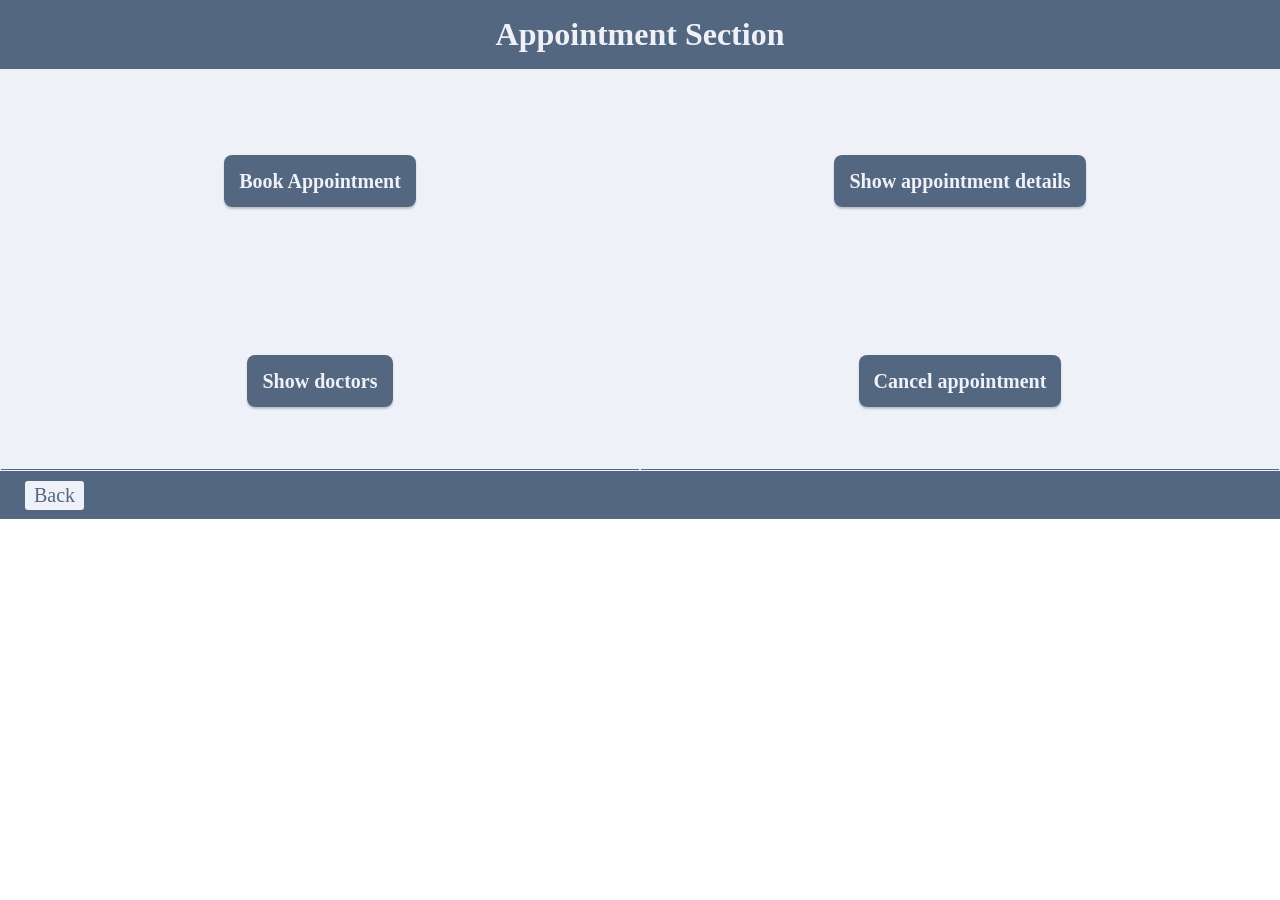
<file: HCMS/Appointment/appointment.html>
<!DOCTYPE html>
<html>
<head>
	<title>Appointment Section</title>
	<link rel="stylesheet" type="text/css" href="../css/appointment-style.css">		

</head>
<body>
	<header>
		<h1>Appointment Section</h1>
	</header>

	<div class="wrapper">
		<div class="row">
			<div class="col"><a class="forward" href='book_appointment.html'>Book Appointment</a></div>
			<div class="col"><a class="forward" href='show_appointments.py'>Show appointment details</a></div>
		</div>
		<div class="row">
			<div class="col"><a class="forward" href='show_doctors.py'>Show doctors</a></div>			
			<div class="col"><a class="forward" href='cancel_appointment.html'>Cancel appointment</a></div>
		</div>
	</div>

	<div class="tailer"><a class="back" href='../index.html'>Back</a></div>


</body>
</html>
</file>
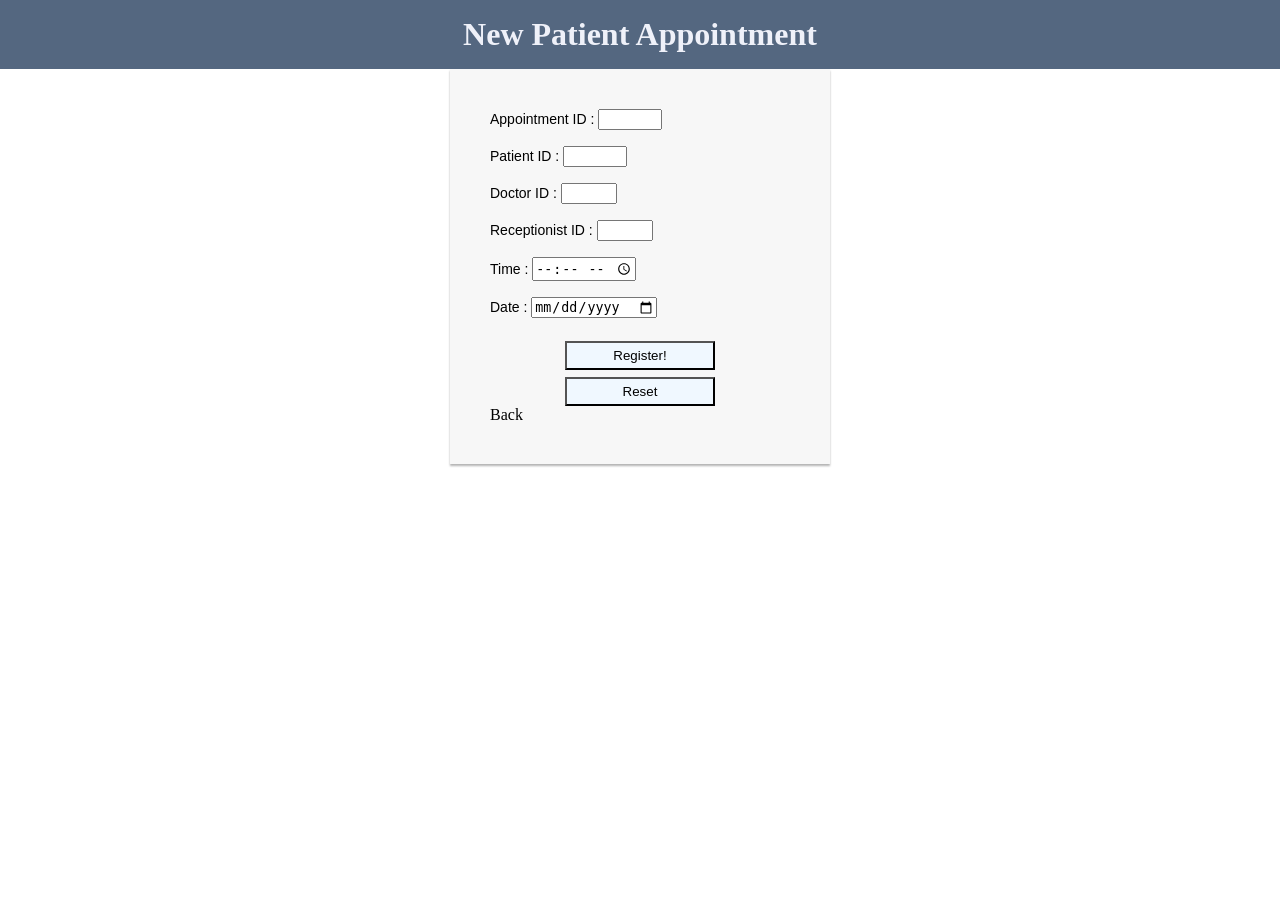
<file: HCMS/Appointment/book_appointment.html>
<!DOCTYPE html>
<html>
<head>
	<title>Book Appointment</title>
	<link rel="stylesheet" type="text/css" href="../css/insert-data-style.css">

</head>
<body>
	<header>
		<h1>New Patient Appointment</h1>
	</header>

	<div class="form-wrapper">
		<form method="post" action="insert_appointment.py">
			<div class="element">Appointment ID : <input type="number" name="appointment_id" min = "3301" max = "3399"></div><br>
			<div class="element">Patient ID : <input type="number" name="pat_id" min = "1101" max = "1199" ></div><br>
			<div class="element">Doctor ID : <input type="number" name="doc_id" min = "101" max = "999"></div><br>
			<div class="element">Receptionist ID : <input type="number" name="rec_id" min = "101" max = "999"></div><br>
			<div class="element">Time : <input type="time" name="Time" min = "08:00" max = "21:00"></div><br>
			<div class="element">Date : <input type="date" name="Date"></div><br>
			<input type="submit" value="Register!">
			<input type="reset">

		</form>
		<a href="./appointment.html">Back</a>
	</div>


</body>
</html>
</file>
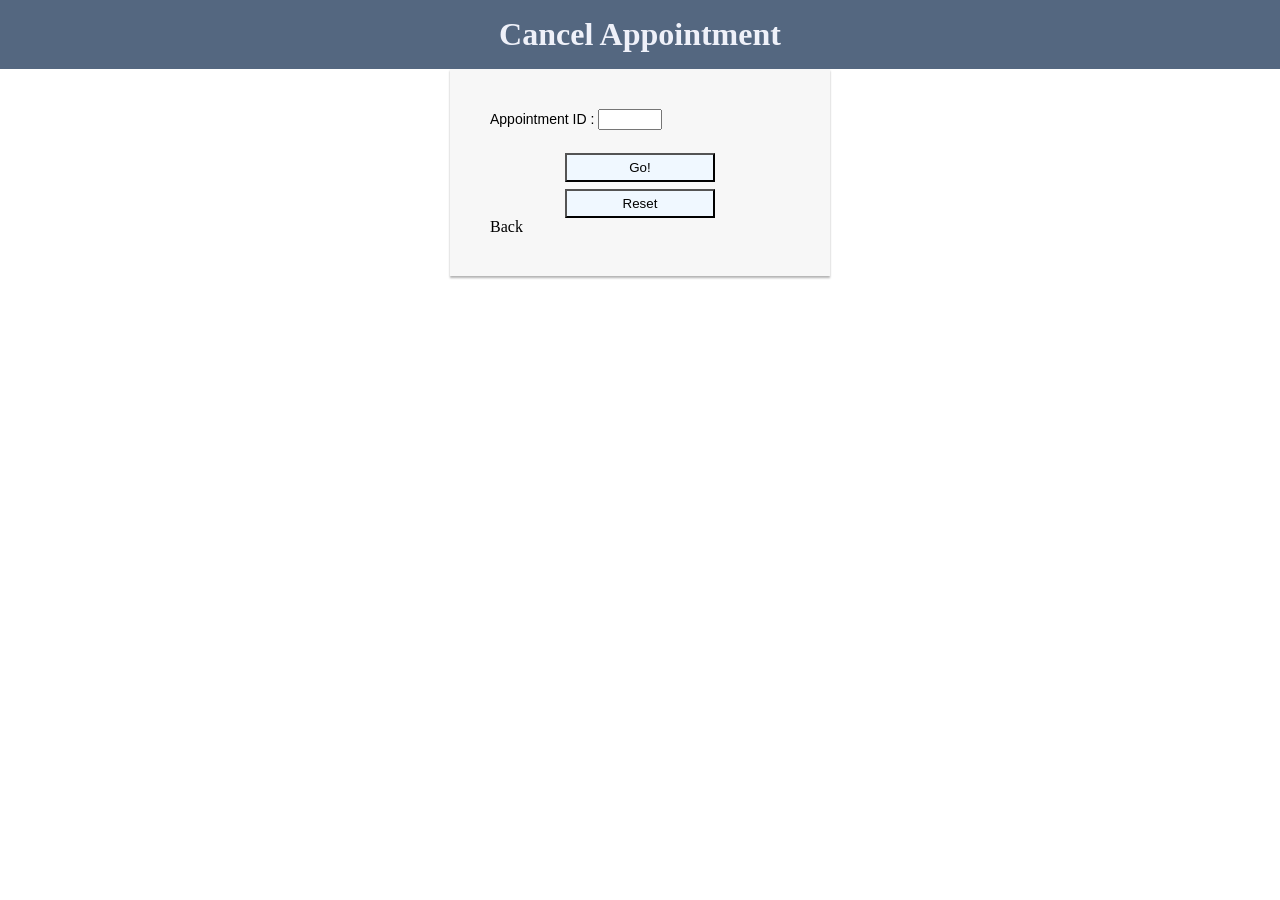
<file: HCMS/Appointment/cancel_appointment.html>
<!DOCTYPE html>
<html>
<head>
	<title>Appointment Cancellation</title>
		<link rel="stylesheet" type="text/css" href="../css/insert-data-style.css">

</head>
<body>

	<header>
		<h1>Cancel Appointment</h1>
	</header>

	<div class="form-wrapper">
		<form method="post" action="cancel_appointment.py">
			<div class="element">Appointment ID : <input type="number" name="appointment_id" min = "3300" max = "3399"></div><br>
			<input type="submit" value="Go!">
			<input type="reset">

		</form>
		<a href="./appointment.html">Back</a>
	</div>

</body>
</html>
</file>
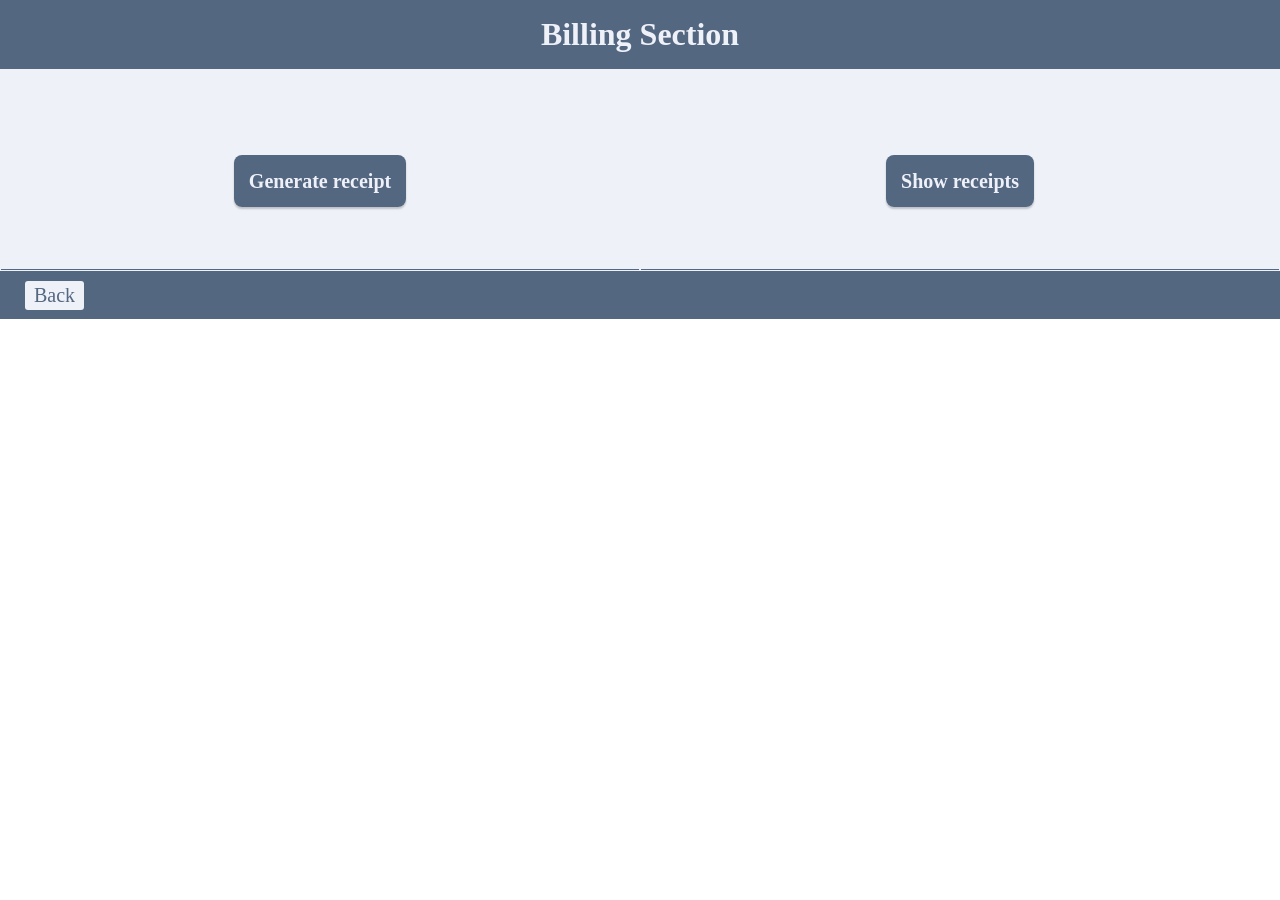
<file: HCMS/Billing/billing.html>
<!DOCTYPE html>
<html>
<head>
	<title>Billing Section</title>
	<link rel="stylesheet" type="text/css" href="../css/billing-style.css">		

</head>
<body>

	<header>
		<h1>Billing Section</h1>
	</header>

	<div class="wrapper">
		<div class="row">
			<div class="col"><a class="forward" href='generate_receipt.html'>Generate receipt</a></div>
			<div class="col"><a class="forward" href='show_receipts.py'>Show receipts</a></div>
		</div>
	</div>

	<div class="tailer"><a class="back" href='../index.html'>Back</a></div>

</body>
</html>
</file>
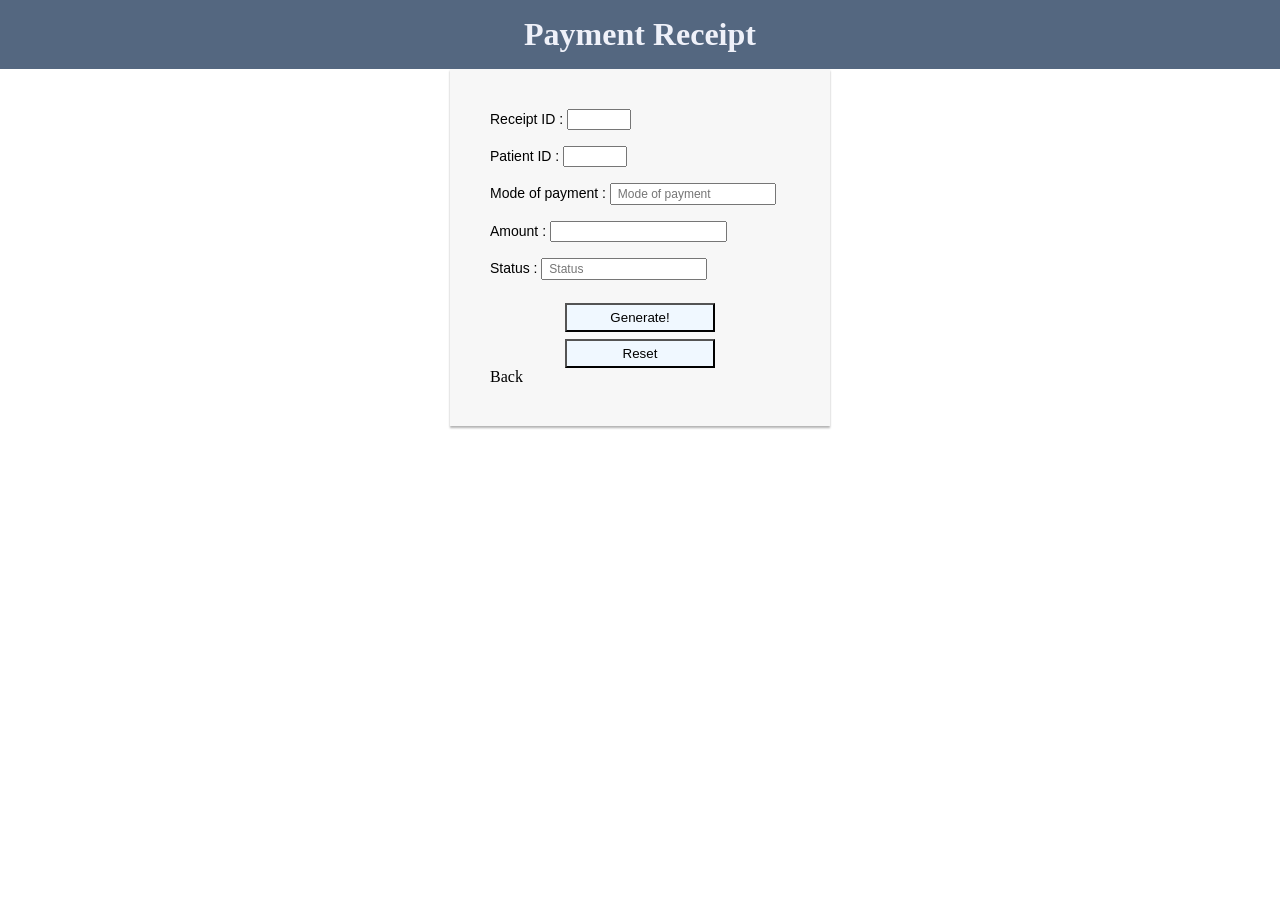
<file: HCMS/Billing/generate_receipt.html>
<!DOCTYPE html>
<html>
<head>
	<title>Generate Receipt</title>
	<link rel="stylesheet" type="text/css" href="../css/insert-data-style.css">

</head>
<body>
	<header>
		<h1>Payment Receipt</h1>
	</header>

	<div class="form-wrapper">
		<form method="post" action="generate_receipt.py">
			<div class="element">Receipt ID : <input type="number" name="receipt_id" min = "4401" max = "4499"></div><br>
			<div class="element">Patient ID : <input type="number" name="pat_id" min = "1101" max = "1199"></div><br>
			<div class="element">Mode of payment :
			<!--<select>
  				<option value="Cash">Cash</option>
  				<option value="Debit Card">Debit Card</option>
 				<option value="Credit Card">Credit Card</option>
			</select>-->
			<input type="text" name="Mode_of_payment" placeholder="Mode of payment" pattern = "[a-zA-Z]+"></div><br>
			<div class="element">Amount : <input type="number" name="Amount" min = "0"></div><br>
			<div class="element">Status : <input type="text" name="Status" placeholder="Status" pattern = "[a-zA-Z]+"></div><br>
			<input type="submit" value="Generate!">
			<input type="reset">

		</form>
		<a href="./billing.html">Back</a>
	</div>
</body>
</html>
</file>
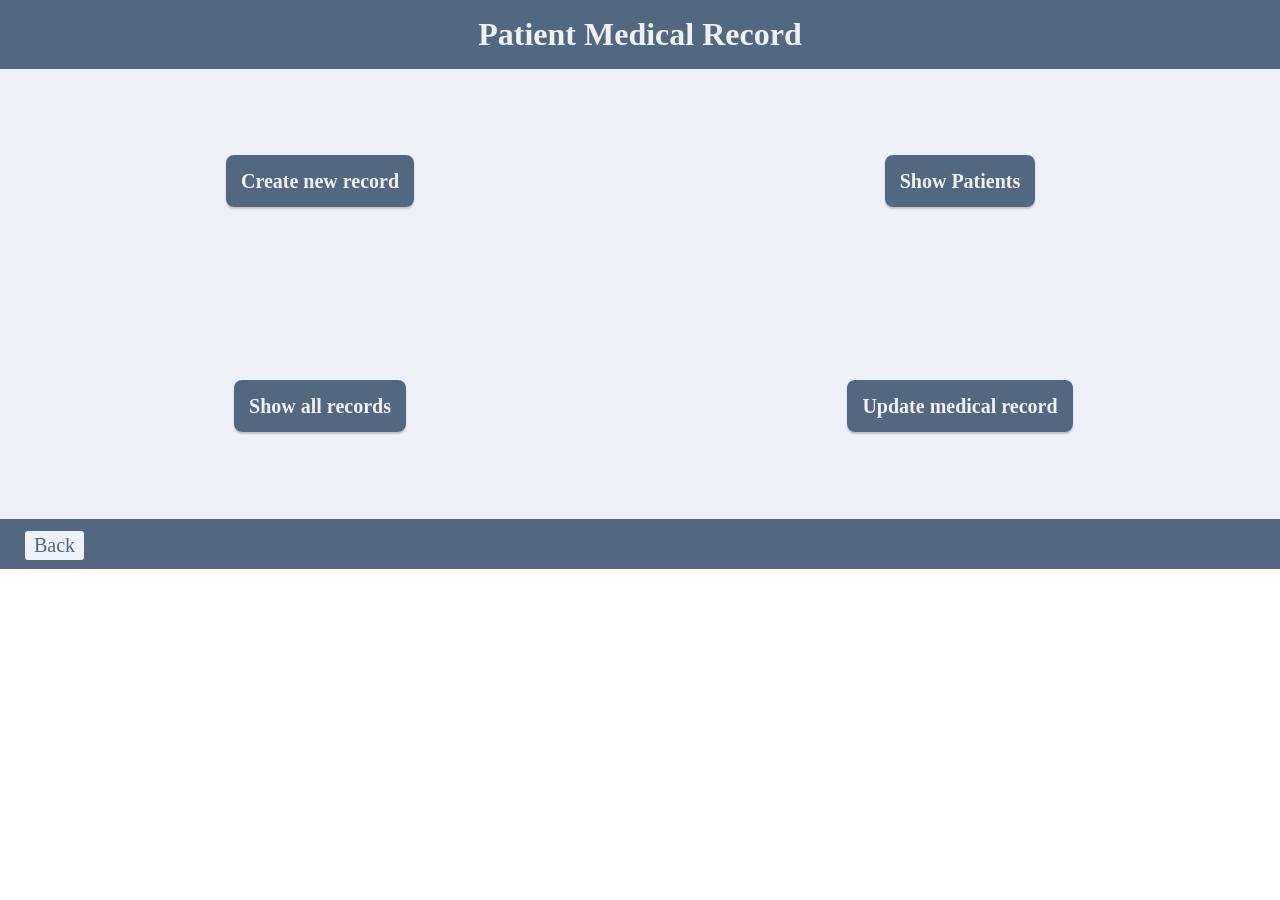
<file: HCMS/Medical_record/medical_record.html>
<!DOCTYPE html>
<html>
<head>
	<title>Patient Medical Record</title>
	<link rel="stylesheet" type="text/css" href="../css/medical-record-style.css">

</head>
<body>
	<header>
		<h1>Patient Medical Record</h1>
	</header>

	<div class="wrapper">
		<div class="row">
			<div class="col"><a class="forward" href='new_record.html'>Create new record</a></div>
			<div class="col"><a class="forward" href='show_patients.py'>Show Patients</a></div>
		</div>

		<div class="row">
			<div class="col"><a class="forward" href='show_records.py'>Show all records</a></div>
			<div class="col"><a class="forward" href='update_record_check.html'>Update medical record</a></div>
		</div>
	

		<div class="tailer"><a class="back" href='../index.html'>Back</a></div>
	</div>

</body>
</html>
</file>
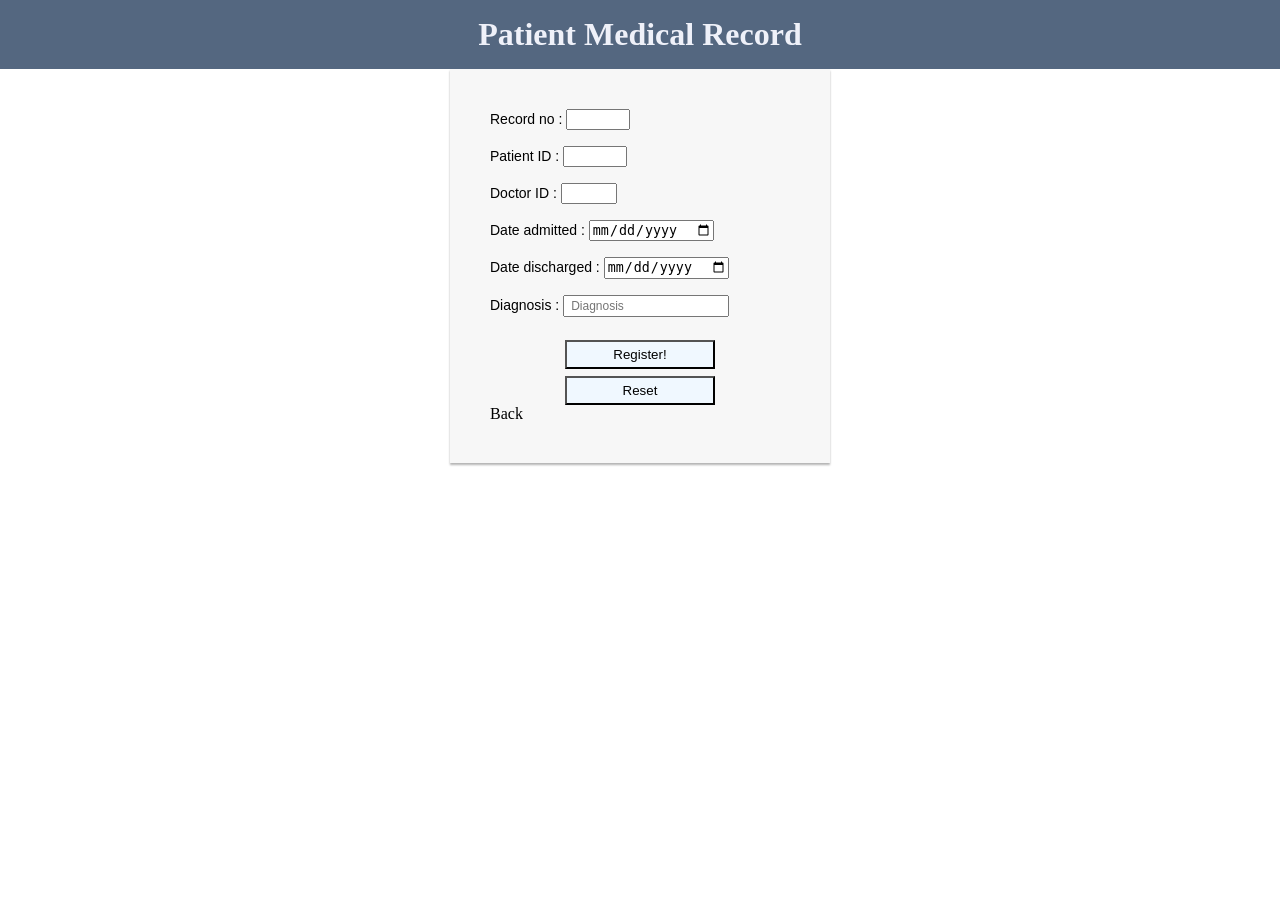
<file: HCMS/Medical_record/new_record.html>
<!DOCTYPE html>
<html>
<head>
	<title>New Patient Record</title>
	<link rel="stylesheet" type="text/css" href="../css/insert-data-style.css">

</head>
<body>
	<header>
		<h1>Patient Medical Record</h1>
	</header>

	<div class="form-wrapper">
		<form method="post" action="insert_record.py">
			<div class="element">Record no : <input type="number" name="record_no" min = "2200" max = "2299"></div><br>
			<div class="element">Patient ID : <input type="number" name="pat_id" min = "1100" max = "1199"></div><br>
			<div class="element">Doctor ID : <input type="number" name="doc_id" min = "100" max = "999"></div><br>
			<div class="element">Date admitted : <input type="date" name="admission_date"></div><br>
			<div class="element">Date discharged : <input type="date" name="discharge_date"></div><br>
			<div class="element">Diagnosis : <input type="text" name="diagnosis" placeholder="Diagnosis"></div><br>
			<input type="submit" value="Register!">
			<input type="reset">

		</form>
		<a href="./medical_record.html">Back</a>
	</div>


</body>
</html>
</file>
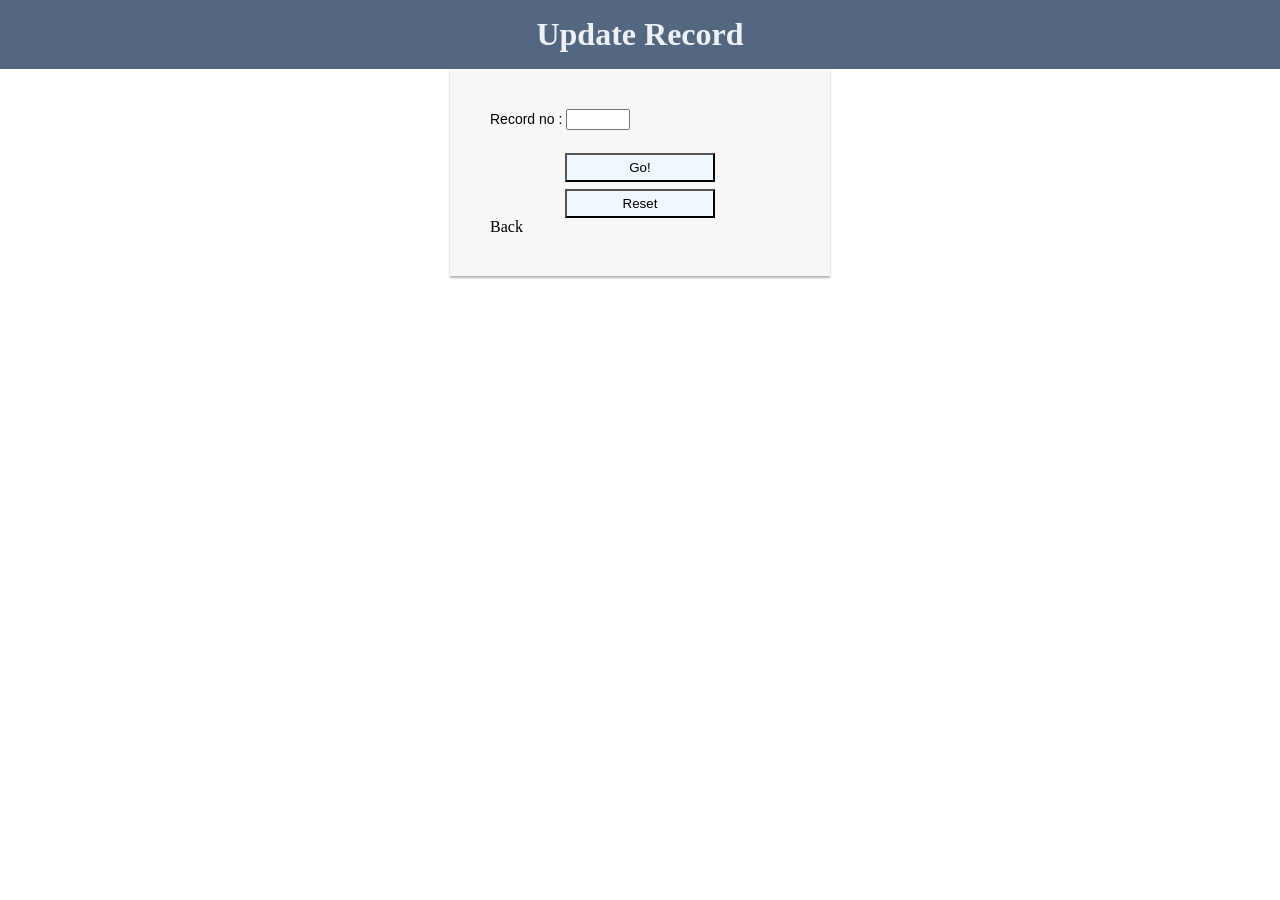
<file: HCMS/Medical_record/update_record_check.html>
<!DOCTYPE html>
<html>
<head>
	<title>Medical record Updation</title>
	<link rel="stylesheet" type="text/css" href="../css/insert-data-style.css">

</head>
<body>

	<header>
		<h1>Update Record</h1>
	</header>

	<div class="form-wrapper">
		<form method="post" action="update_record_check.py">
			<div class="element">Record no : <input type="number" name="record_no" min = "2200" max = "2299"></div><br>
			<input type="submit" value="Go!">
			<input type="reset">

		</form>
		<a href="./medical_record.html">Back</a>
	</div>


</body>
</html>
</file>
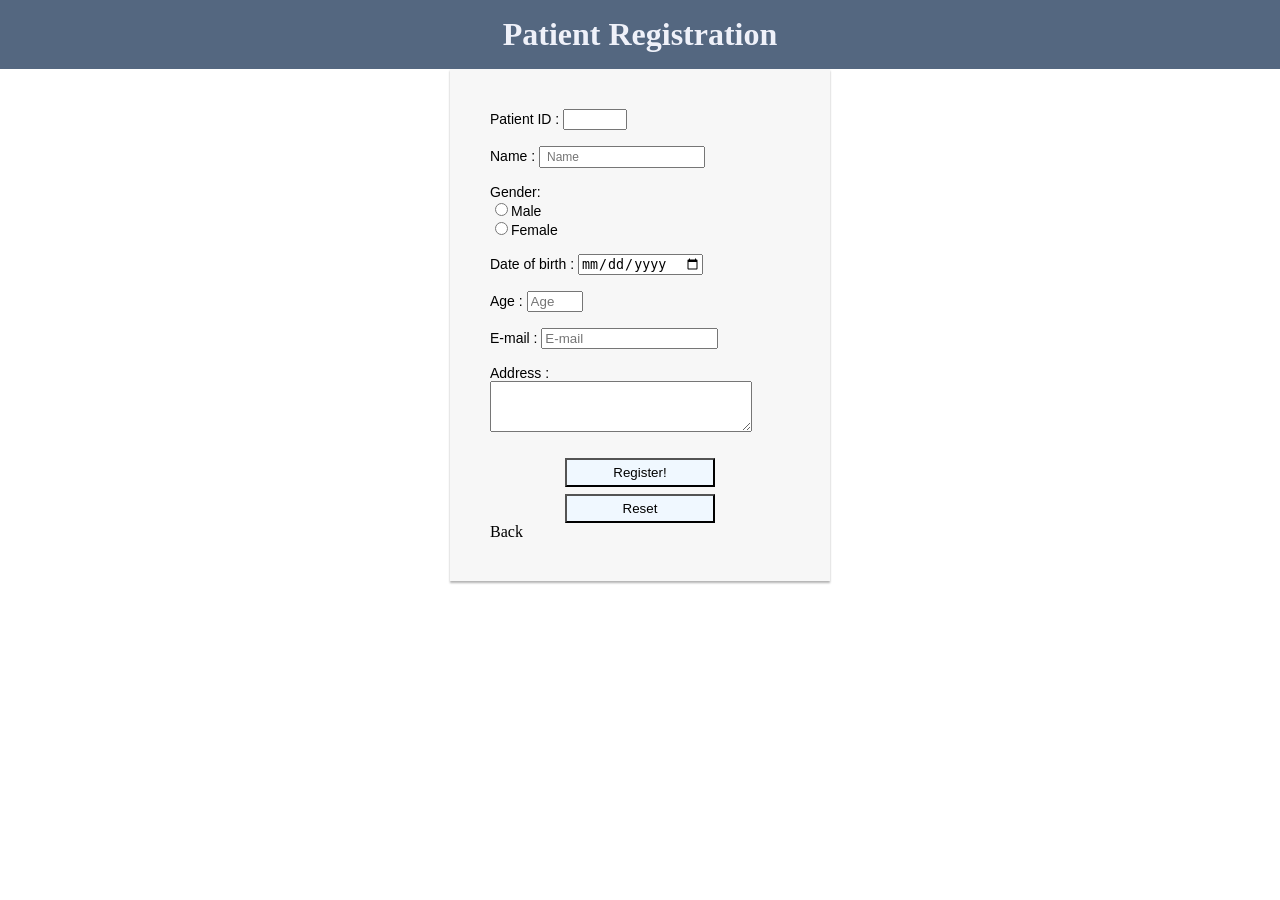
<file: HCMS/Patient_registration/patient_registration.html>
<!DOCTYPE html>
<html>
<head>
	<title>Patient Registration</title>
	<link rel="stylesheet" type="text/css" href="../css/insert-data-style.css">
</head>
<body>
	<header>
		<h1>Patient Registration</h1>
	</header>

	<div class="form-wrapper">
		<form method="post" action="insert_patient.py">
			<div class="element">Patient ID : <input type="number" name="pat_id"  min = "1100" max = "1199"></div><br>
			<div class="element">Name : <input type="text" name="name" placeholder="Name" pattern = "[a-zA-Z]+"></div><br>
			<div class="element">Gender:<br>
			<input type="radio" name="gender" value="Male">Male<br>
			<input type="radio" name="gender" value="Female">Female</div><br>
			<div class="element">Date of birth : <input type="date" name="DOB"></div><br>
			<div class="element">Age : <input type="number" name="age" placeholder="Age" min = "1" max = "100"></div><br>
			<div class="element">E-mail : <input type="email" name="email" placeholder="E-mail"></div><br>
			<div class="element">Address :<br><textarea name="address" cols="30" rows="3"></textarea></div><br>

			<input type="submit" value="Register!">
			<input type="reset">
		</form>
	<div class="tailer">
		<a href="../index.html">Back</a>
	</div>
	</div>
</body>
</html>
</file>
<file: HCMS/css/appointment-style.css>
body {
	margin: 0px;
}

h1{
	background-color: #546780;
    text-align: center;
    color: #eff1f9;
    margin: 0;
    padding: 16px;
}

.row {
    display: flex;
    background-color: #eff1f9;
    height: 200px;
    text-align: center;
}

.col {

    flex: 50%;
    display: inline-block;
    padding: 100px;
    border: 0.5px solid #eff1f9;
}

.forward {
	font-size: 20px;
    font-weight: bold;
    text-decoration: none;
    color: #eff1f9;
    font-family: serif;
    background-color: #546780;
    padding: 15px;
    box-shadow: 0 2px 2px 0 rgba(0,0,0,0.2);
    border-radius: 8px;

}

.tailer {
	background-color: #546780;
    height: 50px;
    /*text-align: center;*/
        padding-left: 25px;			
}


.back {
    background-color: #eff1f9;
    padding: 3px 9px;
    font-size: 20px;
    text-decoration: none;
    font-family: serif;
    margin-top: 12px;
    display: inline-block;
    border-radius: 3px;
    color: #546780;
}
</file>
<file: HCMS/css/insert-data-style.css>
body {
	margin:0px;
}

h1{
    background-color: #546780;
    text-align: center;
    color: #eff1f9;
    margin: 0;
    padding: 16px;
    
}

.form-wrapper{
  padding: 40px;
  width: 300px;
  background-color: #F7F7F7;
  margin: 0 auto 10px;
  box-shadow: 0px 2px 2px rgba(0, 0, 0, 0.3);
}

.form-wrapper form {
    font-family: sans-serif;
    font-size: 14px;
}

.form-wrapper input[type=submit],input[type=reset] {
  width: 50%;
  display: block;
  margin-bottom: 6px;
  padding: 5px;
  margin: auto;
  margin-top: 7px;
  background-color: aliceblue;
}



.form-wrapper input[type=text]{
    font-size: 12px;
    padding: 2px 6px;
}

a {
    font-size: 16px;
    text-decoration: none;
    color: black;
}
</file>
<file: HCMS/css/billing-style.css>
body {
	margin: 0px;
}

h1{
	background-color: #546780;
    text-align: center;
    color: #eff1f9;
    margin: 0;
    padding: 16px;
}

.row {
    display: flex;
    background-color: #eff1f9;
    height: 200px;
    text-align: center;
}

.col {

    flex: 50%;
    display: inline-block;
    padding: 100px;
    border: 0.5px solid #eff1f9;
}

.forward {
	font-size: 20px;
    font-weight: bold;
    text-decoration: none;
    color: #eff1f9;
    font-family: serif;
    background-color: #546780;
    padding: 15px;
    box-shadow: 0 2px 2px 0 rgba(0,0,0,0.2);
    border-radius: 8px;

}

.tailer {
	background-color: #546780;
    height: 50px;
    /*text-align: center;*/
    padding-left: 25px;			
}


.back {
    background-color: #eff1f9;
    padding: 3px 9px;
    font-size: 20px;
    text-decoration: none;
    font-family: serif;
    margin-top: 12px;
    display: inline-block;
    border-radius: 3px;
    color: #546780;
}
</file>
<file: HCMS/css/medical-record-style.css>
body {
	margin: 0px;
}

h1{
    background-color: #546780;
    text-align: center;
    color: #eff1f9;
    margin: 0;
    padding: 16px;
}

.row {
    display: flex;
    background-color: #eff1f9;
    height: 200x;
    text-align: center;
}

.col {

    flex: 50%;
    display: inline-block;
    padding: 100px;
    border: 0.5px solid #eff1f9;
}


.forward {
	font-size: 20px;
    font-weight: bold;
    text-decoration: none;
    color: #eff1f9;
    font-family: serif;
    background-color: #546780;
    padding: 15px;
    box-shadow: 0 2px 2px 0 rgba(0,0,0,0.2);
    border-radius: 8px;

}

.tailer {
	background-color: #546780;
    height: 50px;
    /*text-align: center;*/
        padding-left: 25px;			
}


.back {
    background-color: #eff1f9;
    padding: 3px 9px;
    font-size: 20px;
    text-decoration: none;
    font-family: serif;
    margin-top: 12px;
    display: inline-block;
    border-radius: 3px;
    color: #546780;
}
</file>
